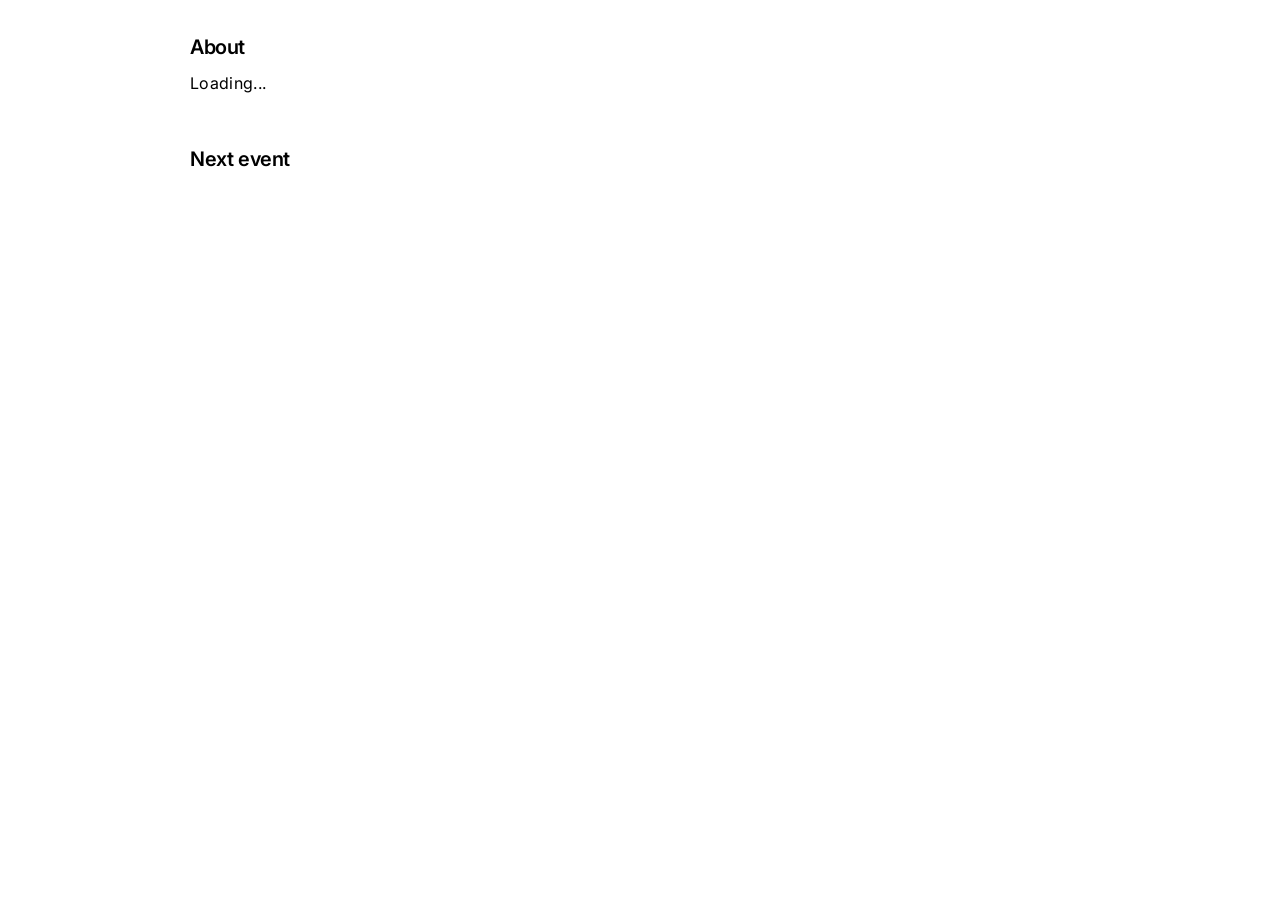
<file: index.html>
<!DOCTYPE html>
<html lang="en">
<head>
  <meta charset="UTF-8" />
  <meta name="viewport" content="width=device-width, initial-scale=1" />
  <title>Saffron Walden Chess Club</title>
  <meta name="description" content="Saffron Walden Chess Club – Join us for friendly chess games, tournaments, and learning opportunities for all skill levels." />
  <link href="https://fonts.googleapis.com/css2?family=Inter:wght@400;500;600;700&display=swap" rel="stylesheet" />
  <link rel="stylesheet" href="css/styles.css" />
</head>
<body>

  <div id="header-container"></div>

  <main>
    <section id="about">
      <h2>About</h2>
      <p>Loading...</p>
    </section>

    <section id="calendar">
      <h2>Next event</h2>
      <div class="event-details"></div>
    </section>
  </main>

  <script src="js/header.js" defer></script>
  <script defer>
    (async () => {
      await window.loadHeader();
      // Now run index.js logic after header is loaded
      const resp = await fetch('content/about.txt');
      const aboutText = await resp.text();
      const aboutEl = document.querySelector('#about p');
      if (aboutEl) aboutEl.textContent = aboutText;

      const [eventsText, locationsText] = await Promise.all([
        fetch('content/events.csv').then(r => r.text()),
        fetch('content/locations.txt').then(r => r.text()),
      ]);

      const locations = {};
      locationsText.split('\n').forEach(line => {
        const [key, name, address, map_url] = line.split('|');
        if (key) locations[key.trim()] = { name, address, map_url };
      });

      const today = new Date();
      const events = eventsText.split('\n').slice(1).map(line => {
        if (!line.trim()) return null;
        const [date, time, location_key, note] = line.split(',');
        return { date, time, location_key, note };
      }).filter(e => e && new Date(e.date + "T00:00:00") >= today);

      if (events.length === 0) return;

      events.sort((a, b) => new Date(a.date) - new Date(b.date));
      const nextEvent = events[0];
      const location = locations[nextEvent.location_key];
      const container = document.querySelector('#calendar .event-details');

      if (container && location) {
        container.innerHTML = `
          <div>
            <p class="event-date">
              <a href="calendar.html">${nextEvent.time} ${new Date(nextEvent.date).toLocaleDateString('en-GB', { weekday:'long', day:'numeric', month:'long', year:'numeric' })}</a>
            </p>
            <p class="event-address">
              ${location.name}<br>
              ${location.address.replace(/, /g,'<br>')}
            </p>
          </div>
          <div>
            <iframe src="${location.map_url}&output=embed" loading="lazy" title="Map showing ${location.name}"></iframe>
          </div>
        `;
      }
    })();
  </script>
</body>
</html>
</file>
<file: css/styles.css>
:root {
  --grey-hover: #5c5c5c;
  --logotype-green: #417251;
}

/* Base styles */
body {
  font-family: 'Inter', system-ui, -apple-system, sans-serif;
  margin: 0;
  background-color: #fff;
  color: #000;
  line-height: 1.55;
  letter-spacing: 0.02em;
  font-size: 16px;
}

a {
  color: inherit;
  text-decoration: none;
}

a:hover,
a:focus {
  color: var(--grey-hover);
  text-decoration: underline;
  outline: none;
}

a:focus {
  outline: 2px solid var(--logotype-green);
  outline-offset: 2px;
}

/* Header */
header {
  background: #fff;
  padding: 1.5rem 2rem 1rem;
  box-shadow: 0 1px 3px rgb(0 0 0 / 0.1);
}

.header-inner {
  max-width: 900px;
  margin: 0 auto;
  display: flex;
  align-items: center;
  justify-content: space-between;
  gap: 1rem;
}

/* Logotype */
header h1 {
  font-size: 2rem;
  font-weight: 700;
  line-height: 1.2;
  color: var(--logotype-green);
  margin: 0;
  letter-spacing: -0.015em;
  white-space: nowrap;
  overflow: hidden;
  text-overflow: ellipsis;
  flex-shrink: 1;
}

/* Navigation */
nav.main-nav {
  display: flex;
  gap: 1.5rem;
  font-weight: 400;
  font-size: 1rem;
  letter-spacing: 0.015em;
}

/* Sticky header on desktop */
@media (min-width: 601px) {
  header {
    position: sticky;
    top: 0;
    z-index: 1000;
  }
}

/* Burger menu button - hidden on desktop */
.burger {
  display: none;
  background: none;
  border: none;
  cursor: pointer;
  padding: 0;
  width: 28px;
  height: 24px;
  flex-shrink: 0;
  position: relative;
  z-index: 1001;
}

.burger span {
  display: block;
  width: 100%;
  height: 3px;
  background-color: var(--logotype-green);
  border-radius: 2px;
  margin-bottom: 5px;
  transition: background-color 0.3s ease;
}

.burger span:last-child {
  margin-bottom: 0;
}

/* Mobile styles */
@media (max-width: 600px) {
  header {
    padding: 1rem 1rem 0.75rem;
  }

  .header-inner {
    padding: 0;
    gap: 0.75rem;
  }

  header h1 {
    font-size: 1.5rem;
  }

  nav.main-nav {
    position: absolute;
    top: 100%;
    right: 0;
    left: auto;
    background: #fff;
    flex-direction: column;
    box-shadow: 0 2px 5px rgba(0,0,0,0.15);
    padding: 0.5rem 1rem;
    display: none;
    width: 220px;
  }

  nav.main-nav.active {
    display: flex;
  }

  nav.main-nav a {
    padding: 0.5rem 0;
  }

  .burger {
    display: block;
  }
}

/* Main content */
main {
  max-width: 900px;
  margin: 2rem auto 3rem;
  padding: 0 2rem;
}

section {
  margin-bottom: 3rem;
}

/* Headings */
h2 {
  font-size: 1.25rem;
  font-weight: 600;
  letter-spacing: -0.02em;
  text-transform: lowercase;
  margin-top: 0;
  margin-bottom: 0.5rem;
}

h2::first-letter {
  text-transform: uppercase;
}

h3 {
  font-size: 1.05rem;
  font-weight: 600;
  margin-bottom: 0.25rem;
  margin-top: 1.5rem;
}

/* Paragraphs */
p {
  margin-top: 0;
  margin-bottom: 1.2rem;
  font-weight: 400;
  font-size: 1rem;
  line-height: 1.55;
}

/* Calendar table */
.calendar-table {
  width: 100%;
  border-collapse: collapse;
}

.calendar-table td {
  padding: 0.5rem 0;
  vertical-align: top;
}

.calendar-table td:nth-child(1) {
  width: 33%;
}

.calendar-table td:nth-child(2),
.calendar-table td:nth-child(3) {
  padding-left: 0.5rem;
}

/* News spacing */
#news-content > div {
  margin-bottom: 2rem;
}

/* Contact spacing */
#contact-social ul {
  padding-left: 1.25rem;
  margin-top: 0;
  margin-bottom: 0;
  list-style-type: disc;
}

/* Responsive tweaks */
@media (max-width: 600px) {
  main {
    padding: 0 1rem;
  }

  .calendar-table td {
    padding: 0.4rem 0;
  }

  .calendar-table td:nth-child(2),
  .calendar-table td:nth-child(3) {
    padding-left: 0.25rem;
  }
}

/* Smooth scrolling */
html {
  scroll-behavior: smooth;
}
</file>
